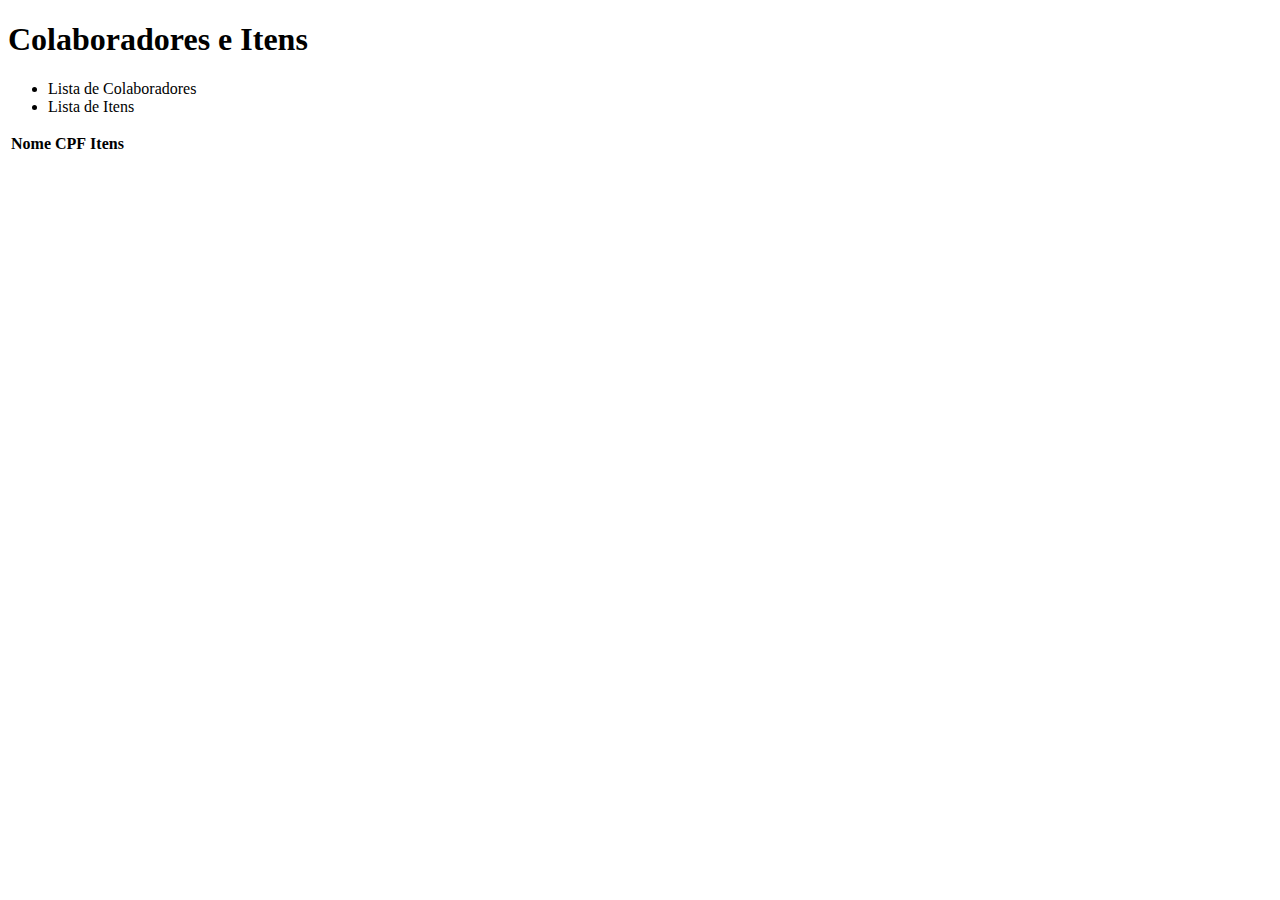
<file: src/main/resources/templates/index.html>
<!DOCTYPE html>
<html lang="br" xmlns="http://www.w3.org/1999/xhtml" xmlns:th="http://www.thymeleaf.org">
<head>
    <meta charset="UTF-8">
    <title>Café da Manha</title>
    <link th:rel="stylesheet" th:href="@{/css/style.css}">
</head>
<body>
<header th:class="menu">
    <h1 th:class="menu__title">Colaboradores e Itens</h1>
    <nav th:class="container">
        <ul th:class="menu__shortcuts">
            <li th:class="menu__shortcut">
                <a th:class="menu__link" th:href="@{/collaborators}">Lista de Colaboradores</a>
            </li>
            <li th:class="menu__shortcut">
                <a th:class="menu__link" th:href="@{/items}">Lista de Itens</a>
            </li>
        </ul>
    </nav>
</header>

<section th:class="section__table">
    <div th:class="container">
        <table th:class="table">
            <thead th:class="table__head">
            <tr th:class="table__row">
                <th th:class="table__header">Nome</th>
                <th th:class="table__header">CPF</th>
                <th th:class="table__header">Itens</th>
            </tr>
            </thead>
            <tbody th:class="table__body">
            <tr th:class="table__row" th:each="participant : ${participants}">
                <td th:class="table__data" th:text="${participant.fullName}"></td>
                <td th:class="table__data" th:text="${participant.cpf}"></td>
                <td th:class="table__data">
                    <div>
                        <p th:each="item : ${participant.itemNames}" th:class="table__span" th:text="${item}"></p>
                    </div>
                </td>
            </tr>
            </tbody>
        </table>
    </div>
</section>
</body>
</html>
</file>
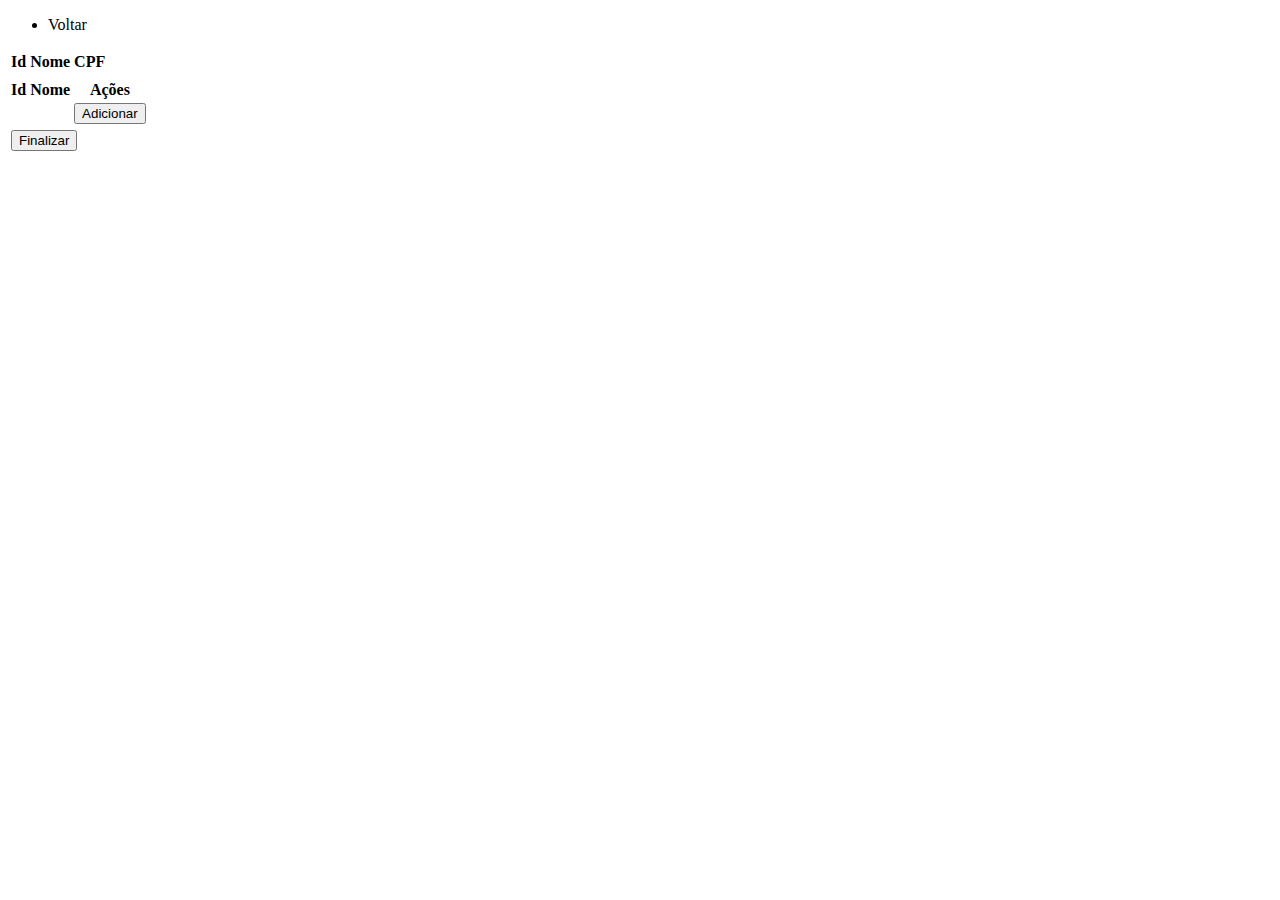
<file: src/main/resources/templates/collaborator/add-item.html>
<!DOCTYPE html>
<html lang="br" xmlns="http://www.w3.org/1999/xhtml" xmlns:th="http://www.thymeleaf.org">
<head>
    <meta charset="UTF-8">
    <title>Adicionar Itens ao Colaborador</title>
    <link th:rel="stylesheet" th:href="@{/css/style.css}">
</head>
<body th:object="${collaborator}">
<header>
    <nav th:class="menu">
        <ul th:class="menu__shortcuts">
            <li th:class="menu__shortcut">
                <a th:class="menu__link" th:href="@{/collaborators}">Voltar</a>
            </li>
        </ul>
    </nav>
</header>

<section th:class="section__table">
    <div th:class="container">
        <table th:class="table">
            <thead th:class="table__head">
            <tr th:class="table__row">
                <th th:class="table__header">Id</th>
                <th th:class="table__header">Nome</th>
                <th th:class="table__header">CPF</th>
            </tr>
            </thead>
            <tbody th:class="table__body">
            <tr th:class="table__row">
                <td th:class="table__data" th:text="${collaborator.id}"></td>
                <td th:class="table__data" th:text="${collaborator.fullName}"></td>
                <td th:class="table__data" th:text="${collaborator.cpf}"></td>
            </tr>
            </tbody>
        </table>
    </div>
</section>

<section th:class="section__table">
    <div th:class="container">
        <table th:class="table">
            <thead th:class="table__head">
            <tr th:class="table__row">
                <th th:class="table__header">Id</th>
                <th th:class="table__header">Nome</th>
                <th th:class="table__header">Ações</th>
            </tr>
            </thead>
            <tbody th:class="table__body">
            <tr th:class="table__row" th:each="item : ${itemsList}">
                <td th:class="table__data" th:text="${item.id}"></td>
                <td th:class="table__data" th:text="${item.name}"></td>
                <td th:class="table__data">
                    <div th:class="wrapper">
                        <label hidden>
                            <input th:id="${item.id}" name="checkbox" type="checkbox" th:value="${item.id}">
                        </label>
                        <button th:class="check-btn" th:with="checkbox = ${item.id}, btnId = 'btn'+${item.id}"
                                th:id="${btnId}" th:attr="onclick=|changeButton('${btnId}', '${checkbox}')|">
                            Adicionar
                        </button>
                    </div>
                </td>
            </tr>
            </tbody>
        </table>
    </div>
</section>

<section th:class="section__table">
    <div th:class="container">
        <table th:class="info-table">
            <tbody th:class="table__body">
            <tr th:class="table__row">
                <td th:class="table__data">
                    <button id="save" th:class="send-btn + ' ' + info-table__button"
                            th:with="url = @{'/collaborators/id/'+${collaborator.id}+'/add?items='}, redirect = @{/}"
                            th:attr="onclick=|addItems('${url}', '${redirect}')|">
                        Finalizar
                    </button>
                </td>
            </tr>
            </tbody>
        </table>
    </div>
</section>

<script th:inline="javascript">

    function changeButton(btnId, checkbox) {
        let btn = document.getElementById(btnId);
        let box = document.getElementById(checkbox);

        box.checked = !box.checked;

        if (box.checked) {
            btn.textContent = 'Remover';
            btn.style.backgroundColor = '#e01f1f';
        } else {
            btn.textContent = 'Adicionar';
            btn.style.backgroundColor = '#5ec71e';
        }
    }

    function addItems(url, redirect) {
        let xhttp = new XMLHttpRequest();
        xhttp.open("POST", url + getData());
        xhttp.setRequestHeader("Content-Type", "application/json;charset=UTF-8");

        xhttp.send()
    }

    function getData() {

        let boxes = document.getElementsByName('checkbox');
        let items = [];
        for (let i = 0; i < boxes.length; i++) {
            if (boxes[i].checked) {
                items[items.length] = boxes[i].value;
            }
        }

        let data = "";
        for (let i = 0; i < items.length; i++) {
            if (i === items.length - 1) {
                data += items[i];
            } else {
                data += items[i] + ',';
            }
        }

        return data;
    }
</script>
</body>
</html>
</file>
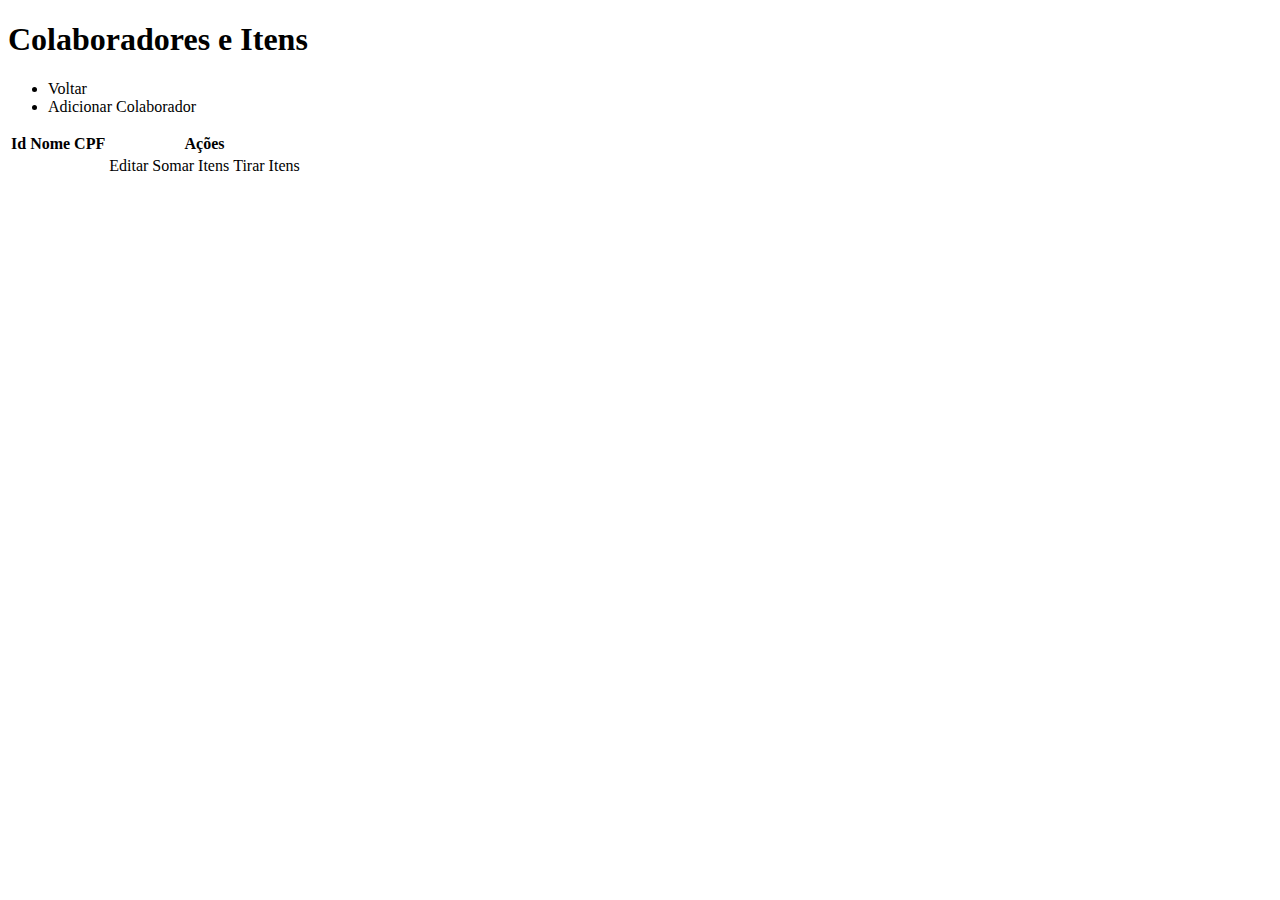
<file: src/main/resources/templates/collaborator/collaborators.html>
<!DOCTYPE html>
<html lang="br" xmlns="http://www.w3.org/1999/xhtml" xmlns:th="http://www.thymeleaf.org">
<head>
    <meta charset="UTF-8">
    <title>Lista de Items</title>
    <link th:rel="stylesheet" th:href="@{/css/style.css}">
</head>
<body>
<header th:class="menu">
    <h1 th:class="menu__title">Colaboradores e Itens</h1>
    <nav>
        <ul th:class="menu__shortcuts">
            <li th:class="menu__shortcut">
                <a th:class="menu__link" th:href="@{/}">Voltar</a>
            </li>
            <li th:class="menu__shortcut">
                <a th:class="menu__link" th:href="@{/collaborators/create}">Adicionar Colaborador</a>
            </li>
        </ul>
    </nav>
</header>

<section th:class="section__table">
    <div th:class="container">
        <table th:class="table">
            <thead th:class="table__head">
            <tr th:class="table__row">
                <th th:class="table__header">Id</th>
                <th th:class="table__header">Nome</th>
                <th th:class="table__header">CPF</th>
                <th th:class="table__header" colspan="3">Ações</th>
            </tr>
            </thead>
            <tbody th:class="table__body">
            <tr th:class="table__row" th:each="collaborator : ${collaboratorsList}">
                <td th:class="table__data" th:text="${collaborator.id}"></td>
                <td th:class="table__data" th:text="${collaborator.fullName}"></td>
                <td th:class="table__data" th:text="${collaborator.cpf}"></td>
                <td th:class="table__data">
                    <a th:class="edit-btn" th:href="@{'/collaborators/edit/id/'+${collaborator.id}}">Editar</a>
                </td>
                <td th:class="table__data">
                    <a th:class="send-btn" th:href="@{'/collaborators/id/'+${collaborator.id}+'/add-item'}">Somar
                        Itens</a>
                </td>
                <td th:class="table__data">
                    <a th:class="delete-btn" th:href="@{'/collaborators/id/'+${collaborator.id}+'/remove-item'}">Tirar
                        Itens</a>
                </td>
            </tr>
            </tbody>
        </table>
    </div>
</section>
</body>
</html>
</file>
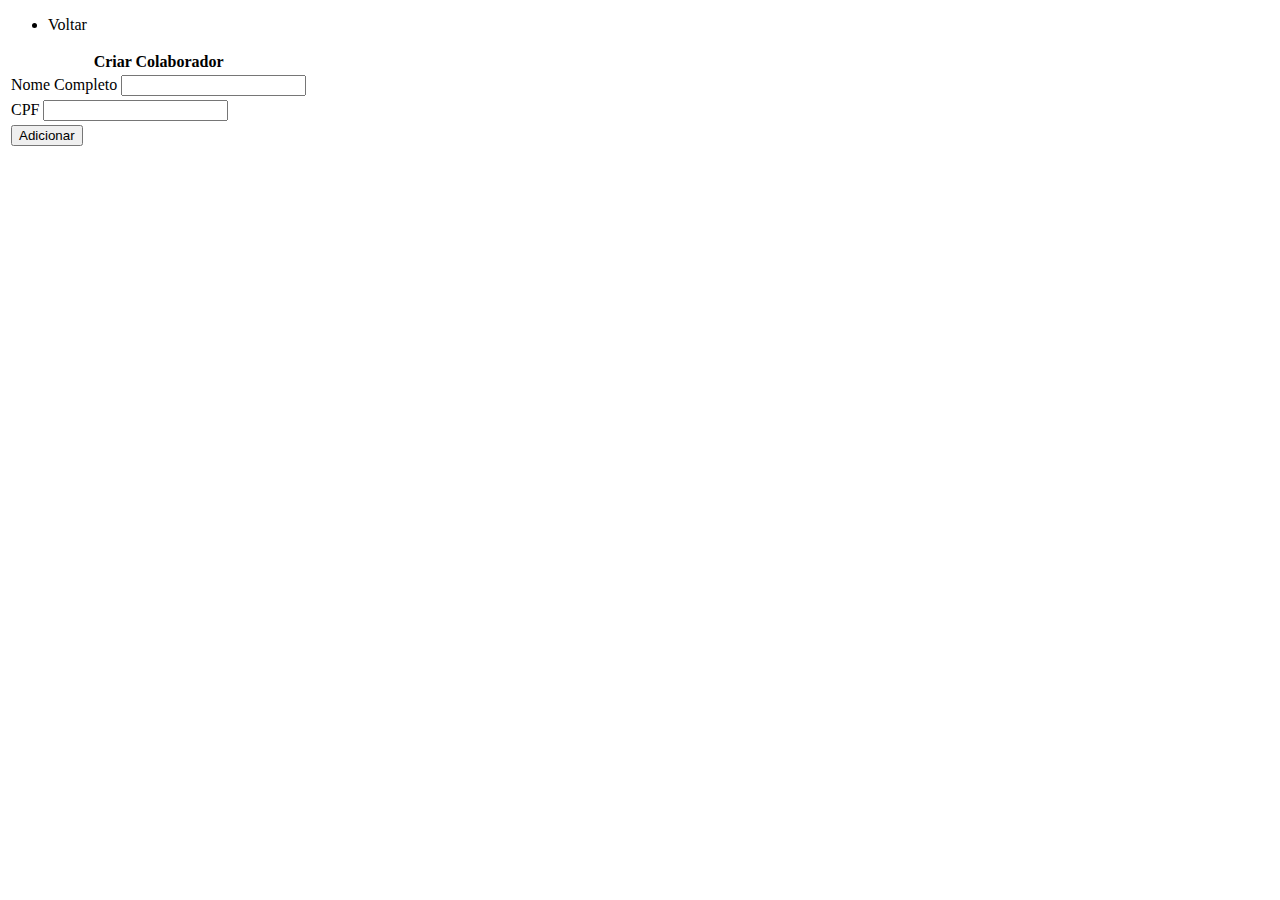
<file: src/main/resources/templates/collaborator/create.html>
<!DOCTYPE html>
<html lang="br" xmlns="http://www.w3.org/1999/xhtml" xmlns:th="http://www.thymeleaf.org">
<head>
    <meta charset="UTF-8">
    <title>Criar Colaborador</title>
    <link th:rel="stylesheet" th:href="@{/css/style.css}">
</head>
<body>
<header>
    <nav th:class="menu">
        <ul th:class="menu__shortcuts">
            <li th:class="menu__shortcut">
                <a th:class="menu__link" th:href="@{/collaborators}">Voltar</a>
            </li>
        </ul>
    </nav>
</header>

<section th:class="section__table">
    <div th:class="container">
        <table th:class="info-table" th:object="${collaborator}">
            <thead th:class="table__head">
            <tr th:class="table__row">
                <th th:class="table__header">Criar Colaborador</th>
            </tr>
            </thead>
            <tbody th:class="table__body">
            <tr th:class="table__row">
                <td th:class="table__data">
                    <label th:class="info-table__label" for="fullName">Nome Completo</label>
                    <input th:class="info-table__input" id="fullName" type="text" th:field="*{fullName}"
                           th:value="${collaborator.fullName}">
                </td>
            </tr>
            <tr th:class="table__row">
                <td th:class="table__data">
                    <label th:class="info-table__label" for="cpf">CPF</label>
                    <input th:class="info-table__input" id="cpf" type="text" th:field="*{cpf}"
                           th:value="${collaborator.cpf}">
                </td>
            </tr>
            <tr th:class="table__row">
                <td th:class="table__data">
                    <button id="save" th:class="send-btn + ' ' + info-table__button"
                            th:with="url = @{/collaborators}, redirect = @{/collaborators}"
                            th:attr="onclick=|createItem('${url}', '${redirect}')|">
                        Adicionar
                    </button>
                </td>
            </tr>
            </tbody>
        </table>
    </div>
</section>

<script th:inline="javascript">
    function getData() {
        return JSON.stringify({
            "fullName": document.getElementById('fullName').value,
            "cpf": document.getElementById('cpf').value
        })
    }

    function createItem(url, redirect) {
        let xhttp = new XMLHttpRequest();
        xhttp.open("POST", url);
        xhttp.setRequestHeader("Content-Type", "application/json;charset=UTF-8");
        xhttp.addEventListener('load', () => {
            setTimeout(() => {
                window.location = redirect;
            }, 500)
        })
        xhttp.send(getData())
    }
</script>
</body>
</html>
</file>
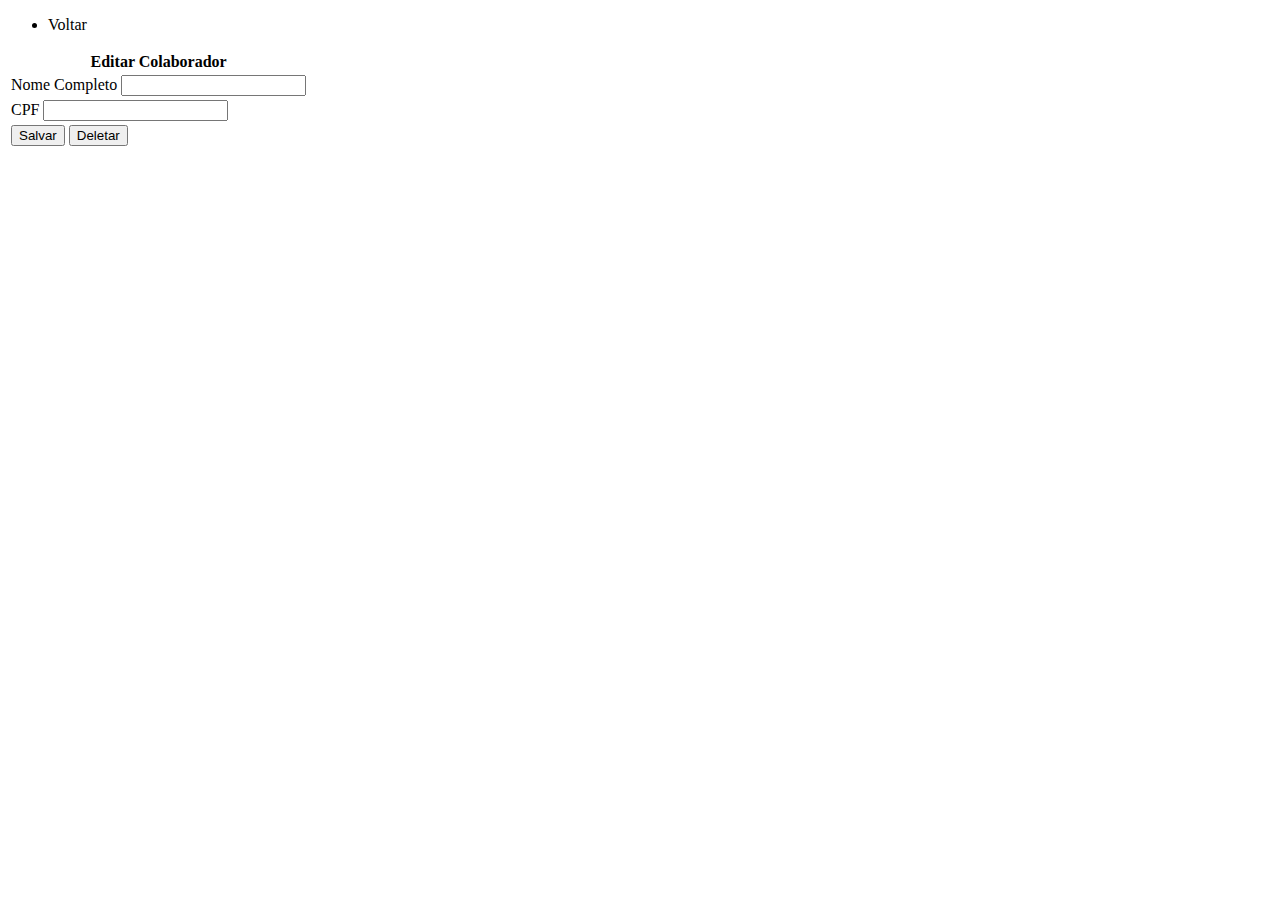
<file: src/main/resources/templates/collaborator/edit.html>
<!DOCTYPE html>
<html lang="br" xmlns="http://www.w3.org/1999/xhtml" xmlns:th="http://www.thymeleaf.org">
<head>
    <meta charset="UTF-8">
    <title>Editar Colaborador</title>
    <link th:rel="stylesheet" th:href="@{/css/style.css}">
</head>
<body>
<header>
    <nav th:class="menu">
        <ul th:class="menu__shortcuts">
            <li th:class="menu__shortcut">
                <a th:class="menu__link" th:href="@{/collaborators}">Voltar</a>
            </li>
        </ul>
    </nav>
</header>

<section th:class="section__table">
    <div th:class="container">
        <table th:class="info-table" th:object="${collaborator}">
            <thead th:class="table__head">
            <tr th:class="table__row">
                <th th:class="table__header">Editar Colaborador</th>
            </tr>
            </thead>
            <tbody th:class="table__body">
            <tr th:class="table__row">
                <td th:class="table__data">
                    <label th:class="info-table__label" for="fullName">Nome Completo</label>
                    <input th:class="info-table__input" id="fullName" type="text" th:field="*{fullName}"
                           th:value="${collaborator.fullName}">
                </td>
            </tr>
            <tr th:class="table__row">
                <td th:class="table__data">
                    <label th:class="info-table__label" for="cpf">CPF</label>
                    <input th:class="info-table__input" id="cpf" type="text" th:field="*{cpf}"
                           th:value="${collaborator.cpf}">
                </td>
            </tr>
            <tr th:class="table__row">
                <td th:class="table__data">
                    <button id="save" th:class="send-btn + ' ' + info-table__button"
                            th:with="url = @{'/collaborators/id/' + ${collaborator.id}}, redirect = @{/collaborators}"
                            th:attr="onclick=|editItem('${url}', '${redirect}')|">
                        Salvar
                    </button>
                    <button id="delete" th:class="delete-btn + ' ' + info-table__button"
                            th:with="url = @{'/collaborators/id/' + ${collaborator.id}}, redirect = @{/collaborators}"
                            th:attr="onclick=|deleteItem('${url}', '${redirect}')|">
                        Deletar
                    </button>
                </td>
            </tr>
            </tbody>
        </table>
    </div>
</section>

<script th:inline="javascript">
    function getData() {
        return JSON.stringify({
            "fullName": document.getElementById('fullName').value,
            "cpf": document.getElementById('cpf').value
        })
    }

    function editItem(url, redirect) {
        let xhttp = new XMLHttpRequest();
        xhttp.open("PUT", url);
        xhttp.setRequestHeader("Content-Type", "application/json;charset=UTF-8");
        xhttp.addEventListener('load', () => {
            setTimeout(() => {
                window.location = redirect;
            }, 500)
        })
        xhttp.send(getData())
    }

    function deleteItem(url, redirect) {
        let xhttp = new XMLHttpRequest();
        xhttp.open("DELETE", url);
        xhttp.setRequestHeader("Content-Type", "application/json;charset=UTF-8");
        xhttp.addEventListener('load', () => {
            setTimeout(() => {
                window.location = redirect;
            }, 500)
        })
        xhttp.send()
    }
</script>
</body>
</html>
</file>
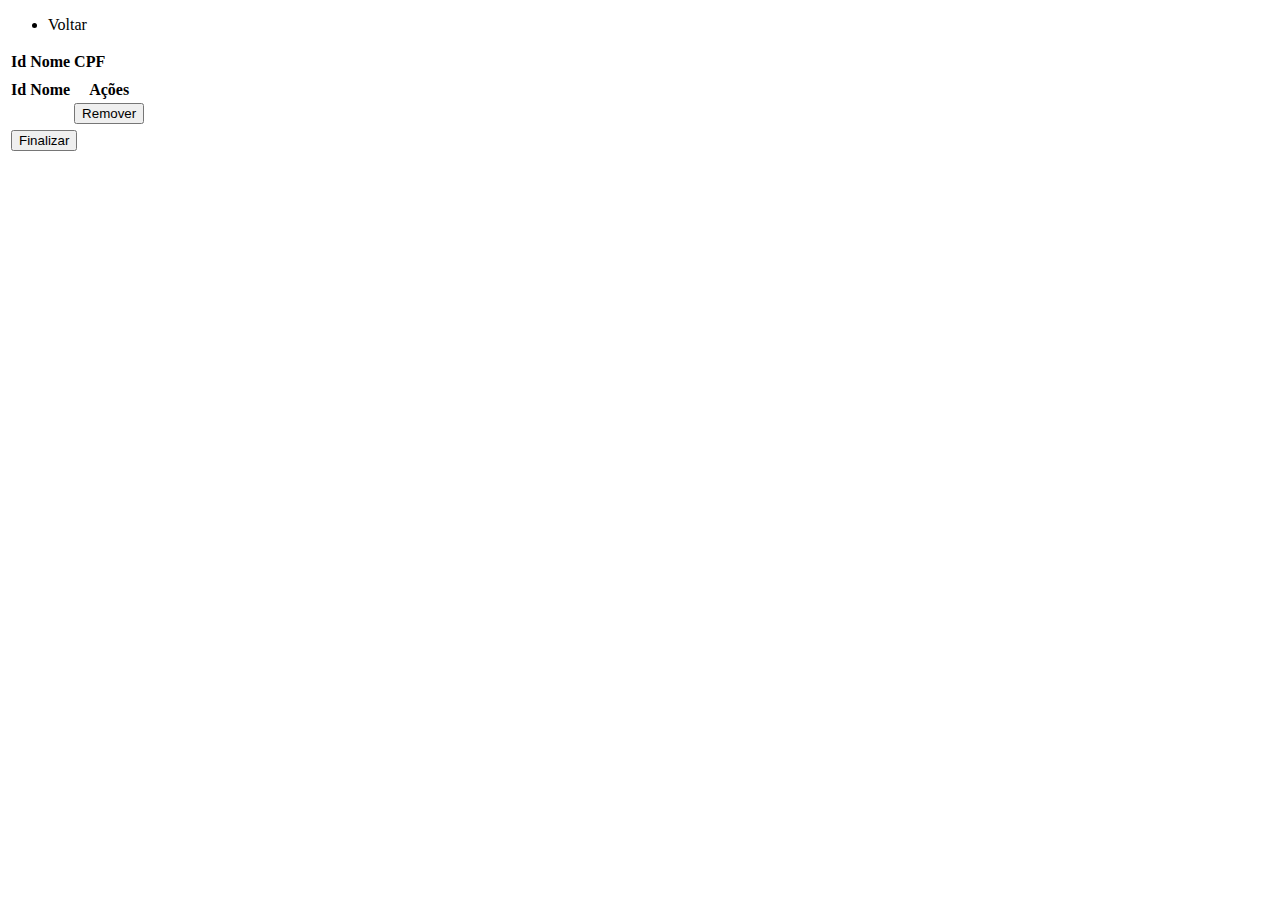
<file: src/main/resources/templates/collaborator/remove-item.html>
<!DOCTYPE html>
<html lang="br" xmlns="http://www.w3.org/1999/xhtml" xmlns:th="http://www.thymeleaf.org">
<head>
    <meta charset="UTF-8">
    <title>Tirar Itens ao Colaborador</title>
    <link th:rel="stylesheet" th:href="@{/css/style.css}">
</head>
<body th:object="${collaborator}">
<header>
    <nav th:class="menu">
        <ul th:class="menu__shortcuts">
            <li th:class="menu__shortcut">
                <a th:class="menu__link" th:href="@{/collaborators}">Voltar</a>
            </li>
        </ul>
    </nav>
</header>

<section th:class="section__table">
    <div th:class="container">
        <table th:class="table">
            <thead th:class="table__head">
            <tr th:class="table__row">
                <th th:class="table__header">Id</th>
                <th th:class="table__header">Nome</th>
                <th th:class="table__header">CPF</th>
            </tr>
            </thead>
            <tbody th:class="table__body">
            <tr th:class="table__row">
                <td th:class="table__data" th:text="${collaborator.id}"></td>
                <td th:class="table__data" th:text="${collaborator.fullName}"></td>
                <td th:class="table__data" th:text="${collaborator.cpf}"></td>
            </tr>
            </tbody>
        </table>
    </div>
</section>

<section th:class="section__table">
    <div th:class="container">
        <table th:class="table">
            <thead th:class="table__head">
            <tr th:class="table__row">
                <th th:class="table__header">Id</th>
                <th th:class="table__header">Nome</th>
                <th th:class="table__header">Ações</th>
            </tr>
            </thead>
            <tbody th:class="table__body">
            <tr th:class="table__row" th:each="item : ${itemsList}">
                <td th:class="table__data" th:text="${item.id}"></td>
                <td th:class="table__data" th:text="${item.name}"></td>
                <td th:class="table__data">
                    <div th:class="wrapper">
                        <label hidden>
                            <input th:id="${item.id}" name="checkbox" type="checkbox" th:value="${item.id}">
                        </label>
                        <button th:class="check-btn" th:style="'background: #e01f1f'"
                                th:with="checkbox = ${item.id}, btnId = 'btn'+${item.id}"
                                th:id="${btnId}" th:attr="onclick=|changeButton('${btnId}', '${checkbox}')|">
                            Remover
                        </button>
                    </div>
                </td>
            </tr>
            </tbody>
        </table>
    </div>
</section>

<section th:class="section__table">
    <div th:class="container">
        <table th:class="info-table">
            <tbody th:class="table__body">
            <tr th:class="table__row">
                <td th:class="table__data">
                    <button id="save" th:class="send-btn + ' ' + info-table__button"
                            th:with="url = @{'/collaborators/id/'+${collaborator.id}+'/remove?items='}, redirect = @{/}"
                            th:attr="onclick=|removeItems('${url}', '${redirect}')|">
                        Finalizar
                    </button>
                </td>
            </tr>
            </tbody>
        </table>
    </div>
</section>

<script th:inline="javascript">

    function changeButton(btnId, checkbox) {
        let btn = document.getElementById(btnId);
        let box = document.getElementById(checkbox);

        box.checked = !box.checked;

        if (box.checked) {
            btn.textContent = 'Reverter';
            btn.style.backgroundColor = '#eabc15';
        } else {
            btn.textContent = 'Remover';
            btn.style.backgroundColor = '#e01f1f';
        }
    }

    function removeItems(url, redirect) {
        let xhttp = new XMLHttpRequest();
        xhttp.open("POST", url + getData());
        xhttp.setRequestHeader("Content-Type", "application/json;charset=UTF-8");
        xhttp.addEventListener('load', () => {
            setTimeout(() => {
                window.location = redirect;
            }, 500)
        })
        xhttp.send()
    }

    function getData() {

        let boxes = document.getElementsByName('checkbox');
        let items = [];
        for (let i = 0; i < boxes.length; i++) {
            if (boxes[i].checked) {
                items[items.length] = boxes[i].value;
            }
        }

        let data = "";
        for (let i = 0; i < items.length; i++) {
            if (i === items.length - 1) {
                data += items[i];
            } else {
                data += items[i] + ',';
            }
        }

        return data;
    }
</script>
</body>
</html>
</file>
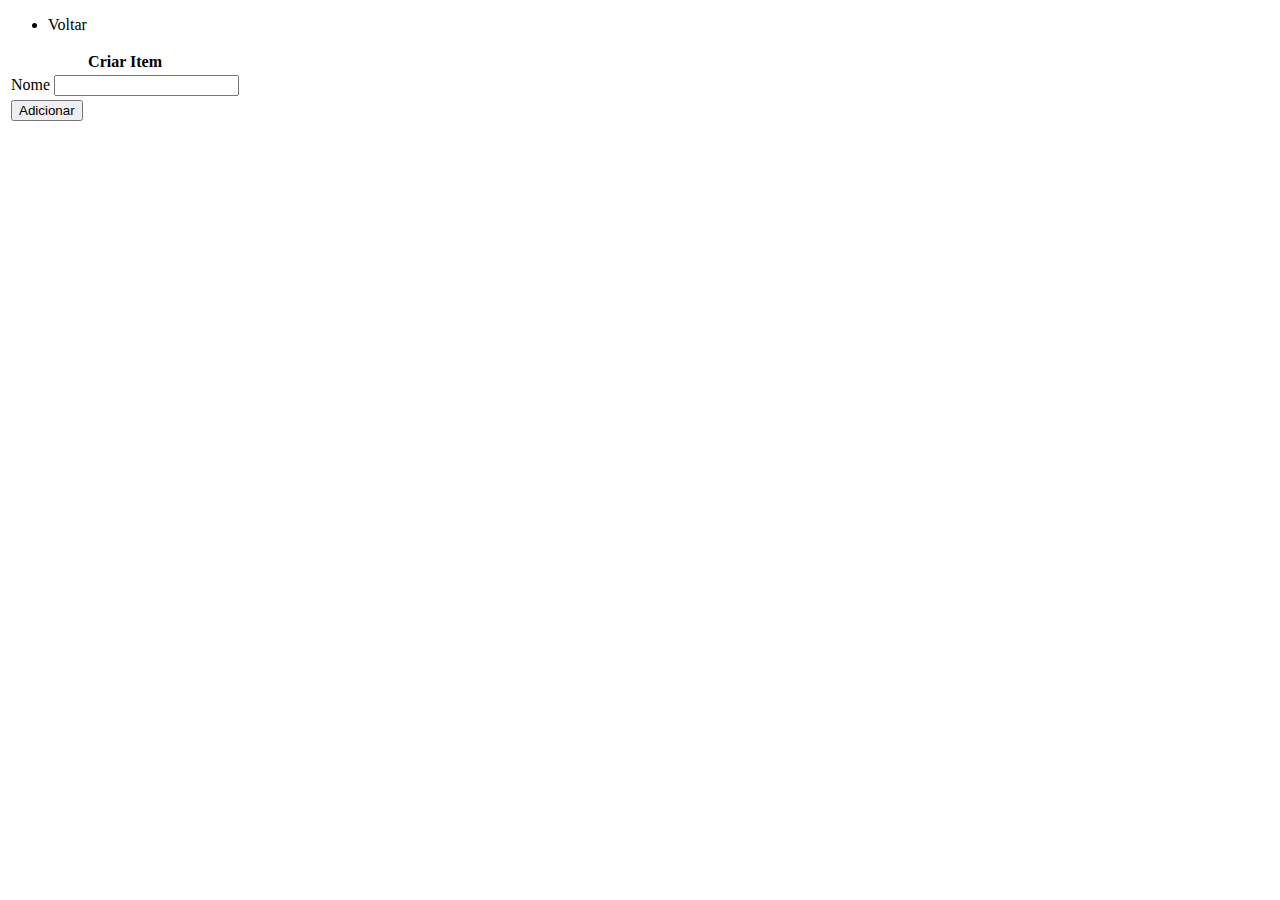
<file: src/main/resources/templates/item/create.html>
<!DOCTYPE html>
<html lang="br" xmlns="http://www.w3.org/1999/xhtml" xmlns:th="http://www.thymeleaf.org">
<head>
    <meta charset="UTF-8">
    <title>Criar Item</title>
    <link th:rel="stylesheet" th:href="@{/css/style.css}">
</head>
<body>
<header>
    <nav th:class="menu">
        <ul th:class="menu__shortcuts">
            <li th:class="menu__shortcut">
                <a th:class="menu__link" th:href="@{/items}">Voltar</a>
            </li>
        </ul>
    </nav>
</header>

<section th:class="section__table">
    <div th:class="container">
        <table th:class="info-table" th:object="${item}">
            <thead th:class="table__head">
            <tr th:class="table__row">
                <th th:class="table__header">Criar Item</th>
            </tr>
            </thead>
            <tbody th:class="table__body">
            <tr th:class="table__row">
                <td th:class="table__data">
                    <label th:class="info-table__label" for="name">Nome</label>
                    <input th:class="info-table__input" id="name" type="text" th:field="*{name}"
                           th:value="${item.name}">
                </td>
            </tr>
            <tr th:class="table__row">
                <td th:class="table__data">
                    <button id="save" th:class="send-btn + ' ' + info-table__button"
                            th:with="url = @{/items}, redirect = @{/items}"
                            th:attr="onclick=|createItem('${url}', '${redirect}')|">
                        Adicionar
                    </button>
                </td>
            </tr>
            </tbody>
        </table>
    </div>
</section>

<script th:inline="javascript">
    function getData() {
        return JSON.stringify({
            "name": document.getElementById('name').value
        })
    }

    function createItem(url, redirect) {
        let xhttp = new XMLHttpRequest();
        xhttp.open("POST", url);
        xhttp.setRequestHeader("Content-Type", "application/json;charset=UTF-8");
        xhttp.addEventListener('load', () => {
            setTimeout(() => {
                window.location = redirect;
            }, 500)
        })
        xhttp.send(getData())
    }
</script>
</body>
</html>
</file>
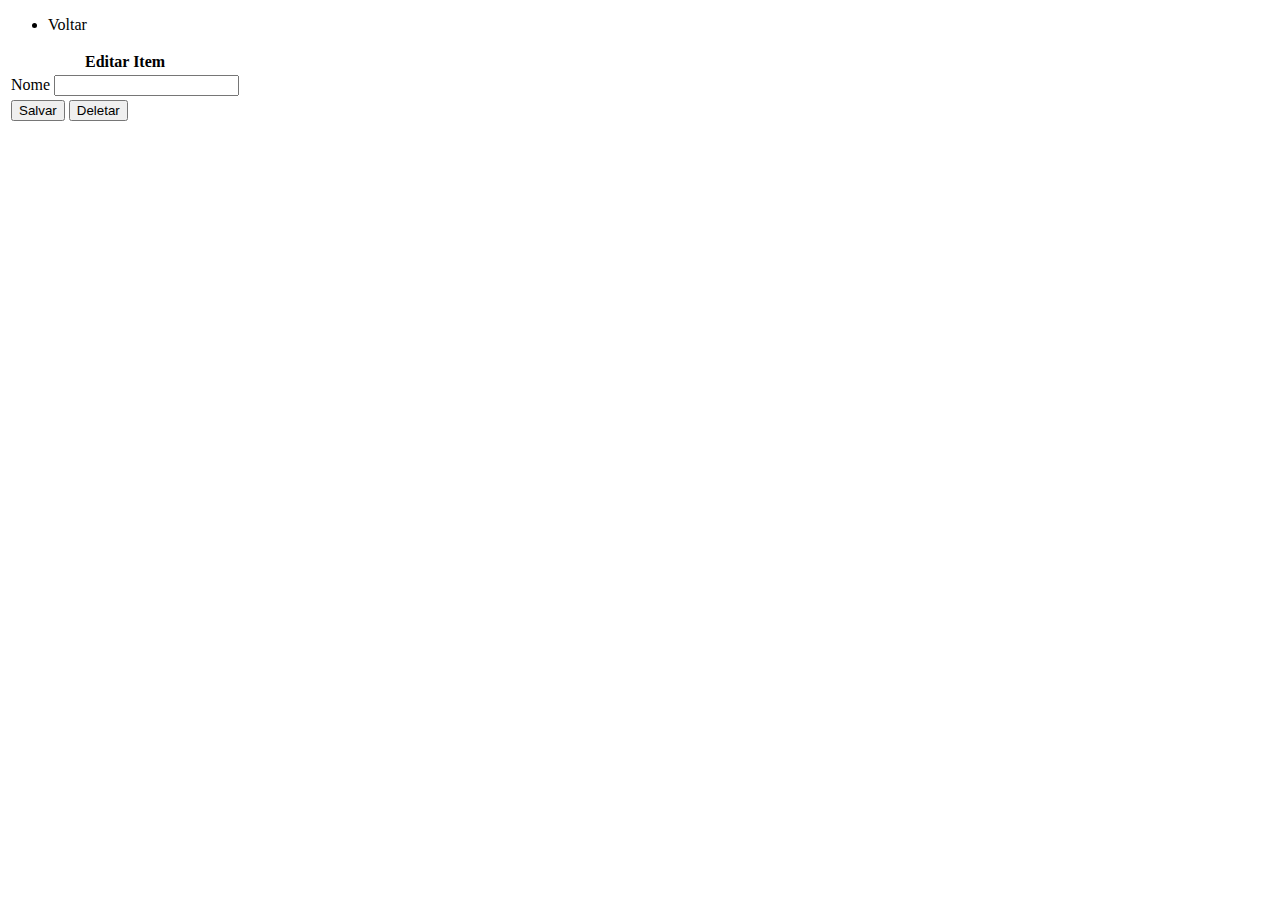
<file: src/main/resources/templates/item/edit.html>
<!DOCTYPE html>
<html lang="br" xmlns="http://www.w3.org/1999/xhtml" xmlns:th="http://www.thymeleaf.org">
<head>
    <meta charset="UTF-8">
    <title>Editar Item</title>
    <link th:rel="stylesheet" th:href="@{/css/style.css}">
</head>
<body>
<header>
    <nav th:class="menu">
        <ul th:class="menu__shortcuts">
            <li th:class="menu__shortcut">
                <a th:class="menu__link" th:href="@{/items}">Voltar</a>
            </li>
        </ul>
    </nav>
</header>

<section th:class="section__table">
    <div th:class="container">
        <table th:class="info-table" th:object="${item}">
            <thead th:class="table__head">
            <tr th:class="table__row">
                <th th:class="table__header">Editar Item</th>
            </tr>
            </thead>
            <tbody th:class="table__body">
            <tr th:class="table__row">
                <td th:class="table__data">
                    <label th:class="info-table__label" for="name">Nome</label>
                    <input th:class="info-table__input" id="name" type="text" th:field="*{name}"
                           th:value="${item.name}">
                </td>
            </tr>
            <tr th:class="table__row">
                <td th:class="table__data">
                    <button id="save" th:class="send-btn + ' ' + info-table__button"
                            th:with="url = @{'/items/id/' + ${item.id}}, redirect = @{/items}"
                            th:attr="onclick=|editItem('${url}', '${redirect}')|">
                        Salvar
                    </button>
                    <button id="delete" th:class="delete-btn + ' ' + info-table__button"
                            th:with="url = @{'/items/id/' + ${item.id}}, redirect = @{/items}"
                            th:attr="onclick=|deleteItem('${url}', '${redirect}')|">
                        Deletar
                    </button>
                </td>
            </tr>
            </tbody>
        </table>
    </div>
</section>

<script th:inline="javascript">
    function getData() {
        return JSON.stringify({
            "name": document.getElementById('name').value
        })
    }

    function editItem(url, redirect) {
        let xhttp = new XMLHttpRequest();
        xhttp.open("PUT", url);
        xhttp.setRequestHeader("Content-Type", "application/json;charset=UTF-8");
        xhttp.addEventListener('load', () => {
            setTimeout(() => {
                window.location = redirect;
            }, 500)
        })
        xhttp.send(getData())
    }

    function deleteItem(url, redirect) {
        let xhttp = new XMLHttpRequest();
        xhttp.open("DELETE", url);
        xhttp.setRequestHeader("Content-Type", "application/json;charset=UTF-8");
        xhttp.addEventListener('load', () => {
            setTimeout(() => {
                window.location = redirect;
            }, 500)
        })
        xhttp.send()
    }
</script>
</body>
</html>
</file>
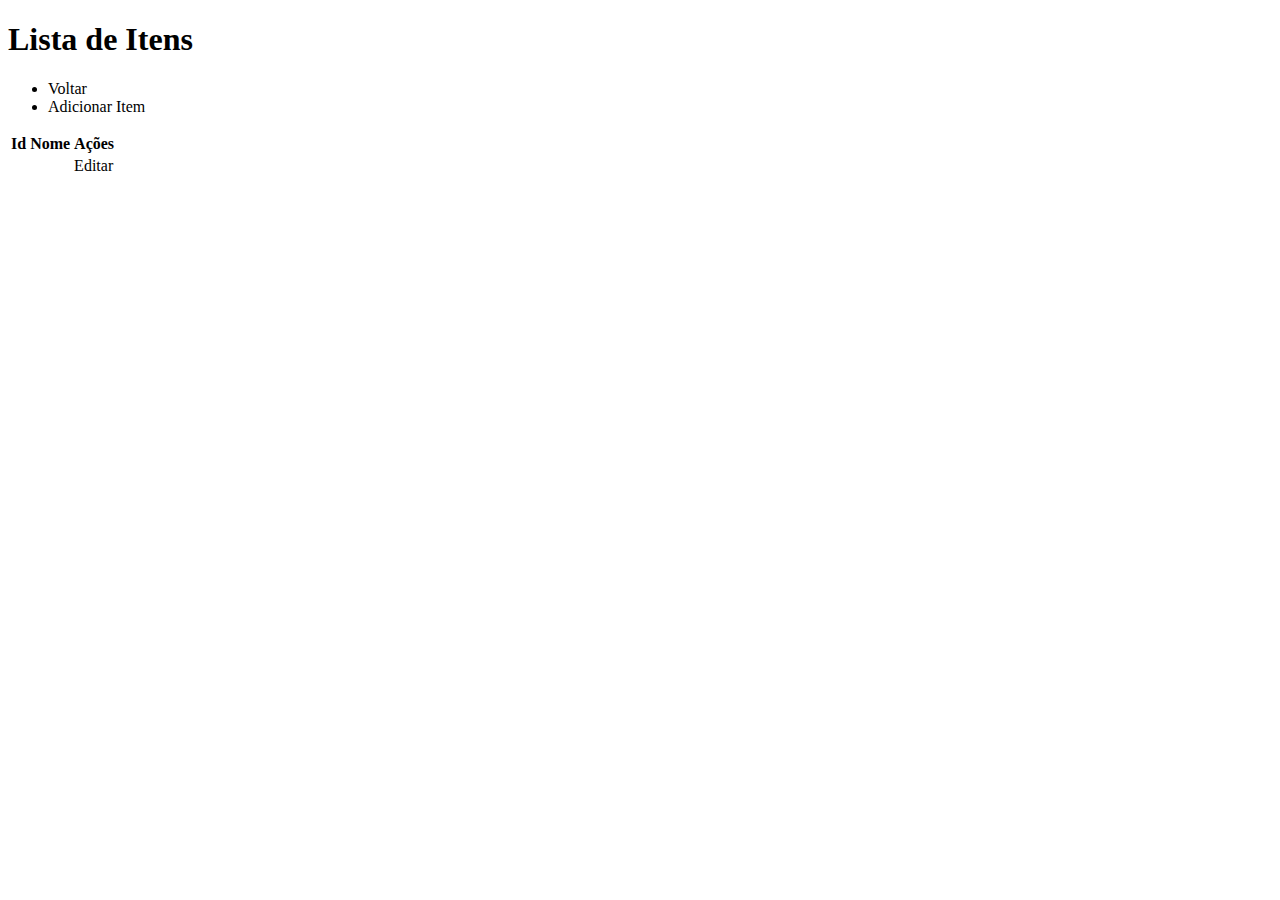
<file: src/main/resources/templates/item/items.html>
<!DOCTYPE html>
<html lang="br" xmlns="http://www.w3.org/1999/xhtml" xmlns:th="http://www.thymeleaf.org">
<head>
    <meta charset="UTF-8">
    <title>Lista de Items</title>
    <link th:rel="stylesheet" th:href="@{/css/style.css}">
</head>
<body>
<header th:class="menu">
    <h1 th:class="menu__title">Lista de Itens</h1>
    <nav th:class="container">
        <ul th:class="menu__shortcuts">
            <li th:class="menu__shortcut">
                <a th:class="menu__link" th:href="@{/}">Voltar</a>
            </li>
            <li th:class="menu__shortcut">
                <a th:class="menu__link" th:href="@{/items/create}">Adicionar Item</a>
            </li>
        </ul>
    </nav>
</header>

<section th:class="section__table">
    <div th:class="container">
        <table th:class="table">
            <thead th:class="table__head">
            <tr th:class="table__row">
                <th th:class="table__header">Id</th>
                <th th:class="table__header">Nome</th>
                <th th:class="table__header">Ações</th>
            </tr>
            </thead>
            <tbody th:class="table__body">
            <tr th:class="table__row" th:each="item : ${itemsList}">
                <td th:class="table__data" th:text="${item.id}"></td>
                <td th:class="table__data" th:text="${item.name}"></td>
                <td th:class="table__data">
                    <a th:class="edit-btn" th:href="@{'/items/edit/id/'+${item.id}}">Editar</a>
                </td>
            </tr>
            </tbody>
        </table>
    </div>
</section>
</body>
</html>
</file>
